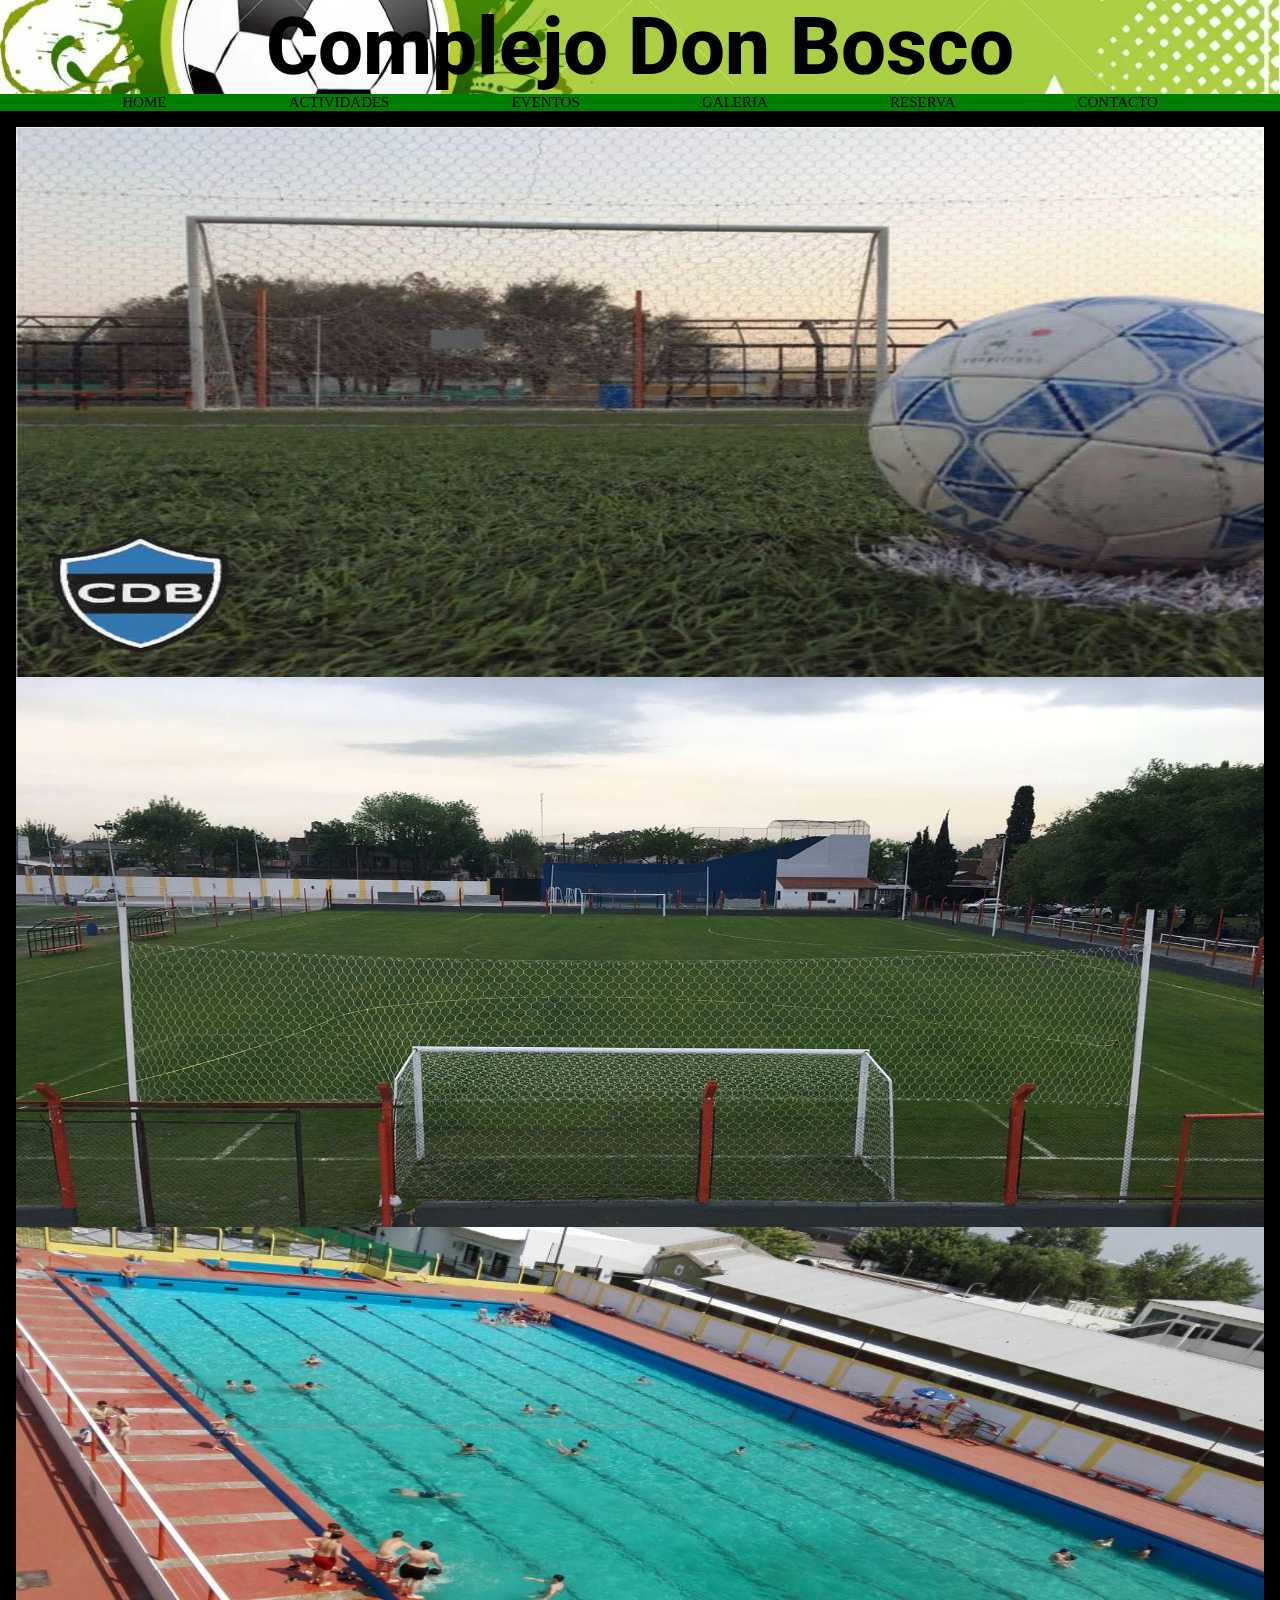
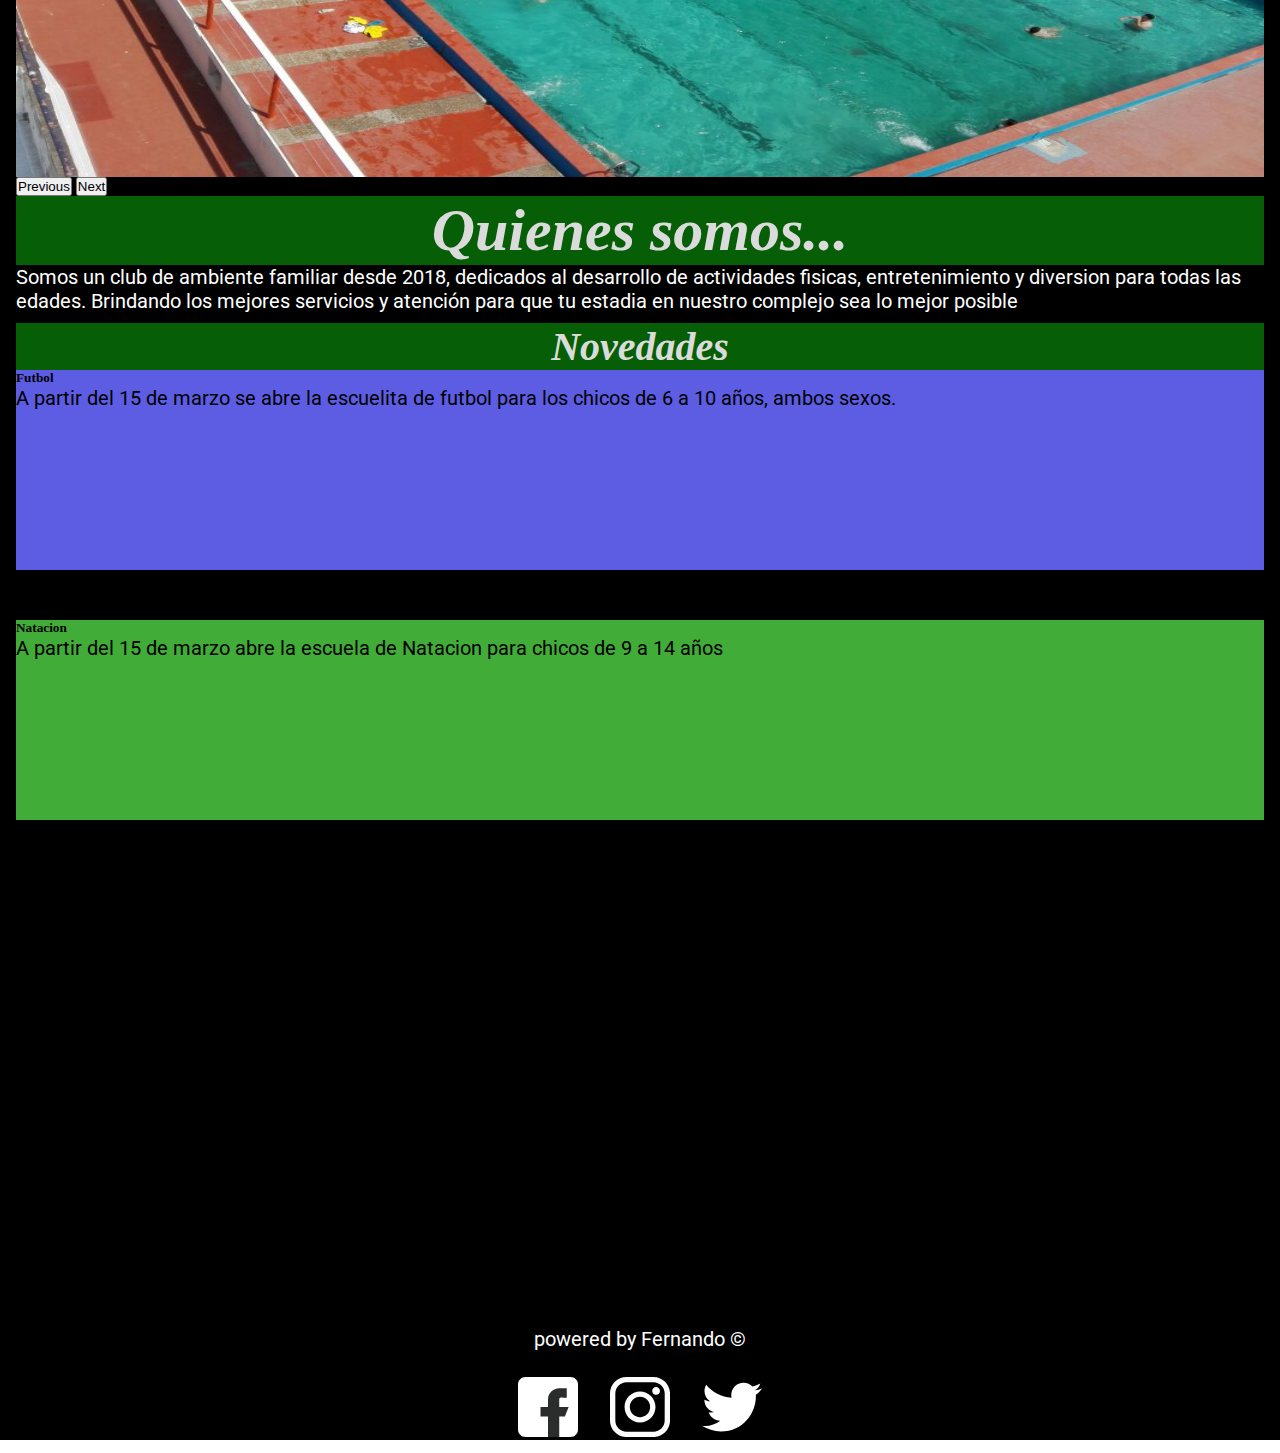
<file: index.html>
<!DOCTYPE html>
<html lang="en">
<head>
    <meta charset="UTF-8">
    <meta http-equiv="X-UA-Compatible" content="IE=edge">
    <meta name="viewport" content="width=, initial-scale=1.0">
    <meta name="keywords" content="complejo deportivo, Complejo Don Bosco, Deportes">
    <meta name="description" content="Somos un club vecinal destinado a los deportes y a las areas recreativas">
    <link rel="stylesheet" href="https://cdnjs.cloudflare.com/ajax/libs/animate.css/4.1.1/animate.min.css"/>
    <link href="https://unpkg.com/aos@2.3.1/dist/aos.css" rel="stylesheet">
    <link href="https://cdn.jsdelivr.net/npm/bootstrap@5.1.3/dist/css/bootstrap.min.css" rel="stylesheet" integrity="sha384-1BmE4kWBq78iYhFldvKuhfTAU6auU8tT94WrHftjDbrCEXSU1oBoqyl2QvZ6jIW3" crossorigin="anonymous">
    <script src="https://cdn.jsdelivr.net/npm/bootstrap@5.1.3/dist/js/bootstrap.bundle.min.js" integrity="sha384-ka7Sk0Gln4gmtz2MlQnikT1wXgYsOg+OMhuP+IlRH9sENBO0LRn5q+8nbTov4+1p" crossorigin="anonymous"></script>
    <link rel="stylesheet" href="css/style.css">
    <link rel="preconnect" href="https://fonts.googleapis.com">
    <link rel="preconnect" href="https://fonts.gstatic.com" crossorigin>
    <link href="https://fonts.googleapis.com/css2?family=Roboto&display=swap" rel="stylesheet">
    <title>Complejo deportivo -Home</title>
</head>
<body>
    <header>           
      <h1 id="grantitulo">Complejo Don Bosco</h1>
      <nav>
        <ul>
          <li><a href="index.html">HOME</a></li>
          <li><a href="html/actividades.html">ACTIVIDADES</A></li>
          <li><a href="html/eventos.html">EVENTOS</a></li>
          <li><a href="html/galeria.html">GALERIA</a></li>
          <li><a href="html/reserva.html">RESERVA</a></li>
          <li><a href="html/contacto.html">CONTACTO</a></li>
        </ul>
      </nav>       
    </header>   
  
        <main>
          <section>
            <div id="carouselExampleControls" class="carousel slide" data-bs-ride="carousel">
                <div class="carousel-inner">
                  <div class="carousel-item active">
                    <img src="img/cancha6.jpeg" class="d-block w-100" alt="canchas de cesped sintetico">
                  </div>
                  <div class="carousel-item">
                    <img src="img/cancha4.jpeg" class="d-block w-100" alt="cancha de cesped natural">
                  </div>
                  <div class="carousel-item">
                    <img src="img/pileta1.jpg" class="d-block w-100" alt="Picina olimpica">
                  </div>
                </div>
                <button class="carousel-control-prev" type="button" data-bs-target="#carouselExampleControls" data-bs-slide="prev">
                  <span class="carousel-control-prev-icon" aria-hidden="true"></span>
                  <span class="visually-hidden">Previous</span>
                </button>
                <button class="carousel-control-next" type="button" data-bs-target="#carouselExampleControls" data-bs-slide="next">
                  <span class="carousel-control-next-icon" aria-hidden="true"></span>
                  <span class="visually-hidden">Next</span>
                </button>
            </div>     
          </section>

            <section>
              <h2 class="animate__animated animate__bounceInRight">Quienes somos...</h2>
              <p class="animate__animated animate__backInDown">Somos un club de ambiente familiar desde 2018, dedicados al desarrollo de actividades fisicas, entretenimiento y diversion para todas las edades. Brindando los mejores servicios y atención  para que tu estadia en nuestro complejo sea lo mejor posible</p>
            </section>
              <h3 class="Titulonov">Novedades</h1>
            <section>
              <div class="container">
                <div class="row">
                    <div class="col-12 col-sm-12 col-md-6">
                      <div class="card">
                        <div class="card-body">
                          <h5 class="card-title">Futbol</h5>                         
                          <p class="card-text">A partir del 15 de marzo se abre la escuelita de futbol para los chicos de 6 a 10 años, ambos sexos.</p>                         
                        </div>    
                      </div>
                    </div>
                    <div class="col-12 col-sm-12 col-md-6">
                      <div class="card-2">
                        <div class="card-body">
                          <h5 class="card-title">Natacion</h5>                          
                          <p class="card-text">A partir del 15 de marzo abre la escuela de Natacion para chicos de 9 a 14 años</p>                        
                        </div>
                      </div>
                    </div>
                </div>
              </div>
            </section>
            
            <section>
              <iframe src="https://www.google.com/maps/embed?pb=!1m18!1m12!1m3!1d3280.5818208227397!2d-58.364573684767954!3d-34.690502280437!2m3!1f0!2f0!3f0!3m2!1i1024!2i768!4f13.1!3m3!1m2!1s0x95a3332839db7a8d%3A0xa46c762ba8a7cc08!2sComplejo%20Deportivo%20Don%20Bosco!5e0!3m2!1ses-419!2sar!4v1646266114960!5m2!1ses-419!2sar" width="600" height="450" style="border:0;" allowfullscreen="" loading="lazy"></iframe>
            </section>           
        </main>
        <footer>          
            <p class="piedepagina">powered by Fernando &copy</p>
            <div>
              <img class="imgredsocial" src="img/face.svg" alt="imagen de facebook">
              <img class="imgredsocial"  src="img/insta.svg" alt="imagen de instagram">
              <img class="imgredsocial"  src="img/twit.svg" alt="imagen de twitter">
            </div>                       
        </footer> 





        <script src="https://unpkg.com/aos@2.3.1/dist/aos.js"></script>
        <script>
            AOS.init();
        </script>
</body>
</html>
</file>
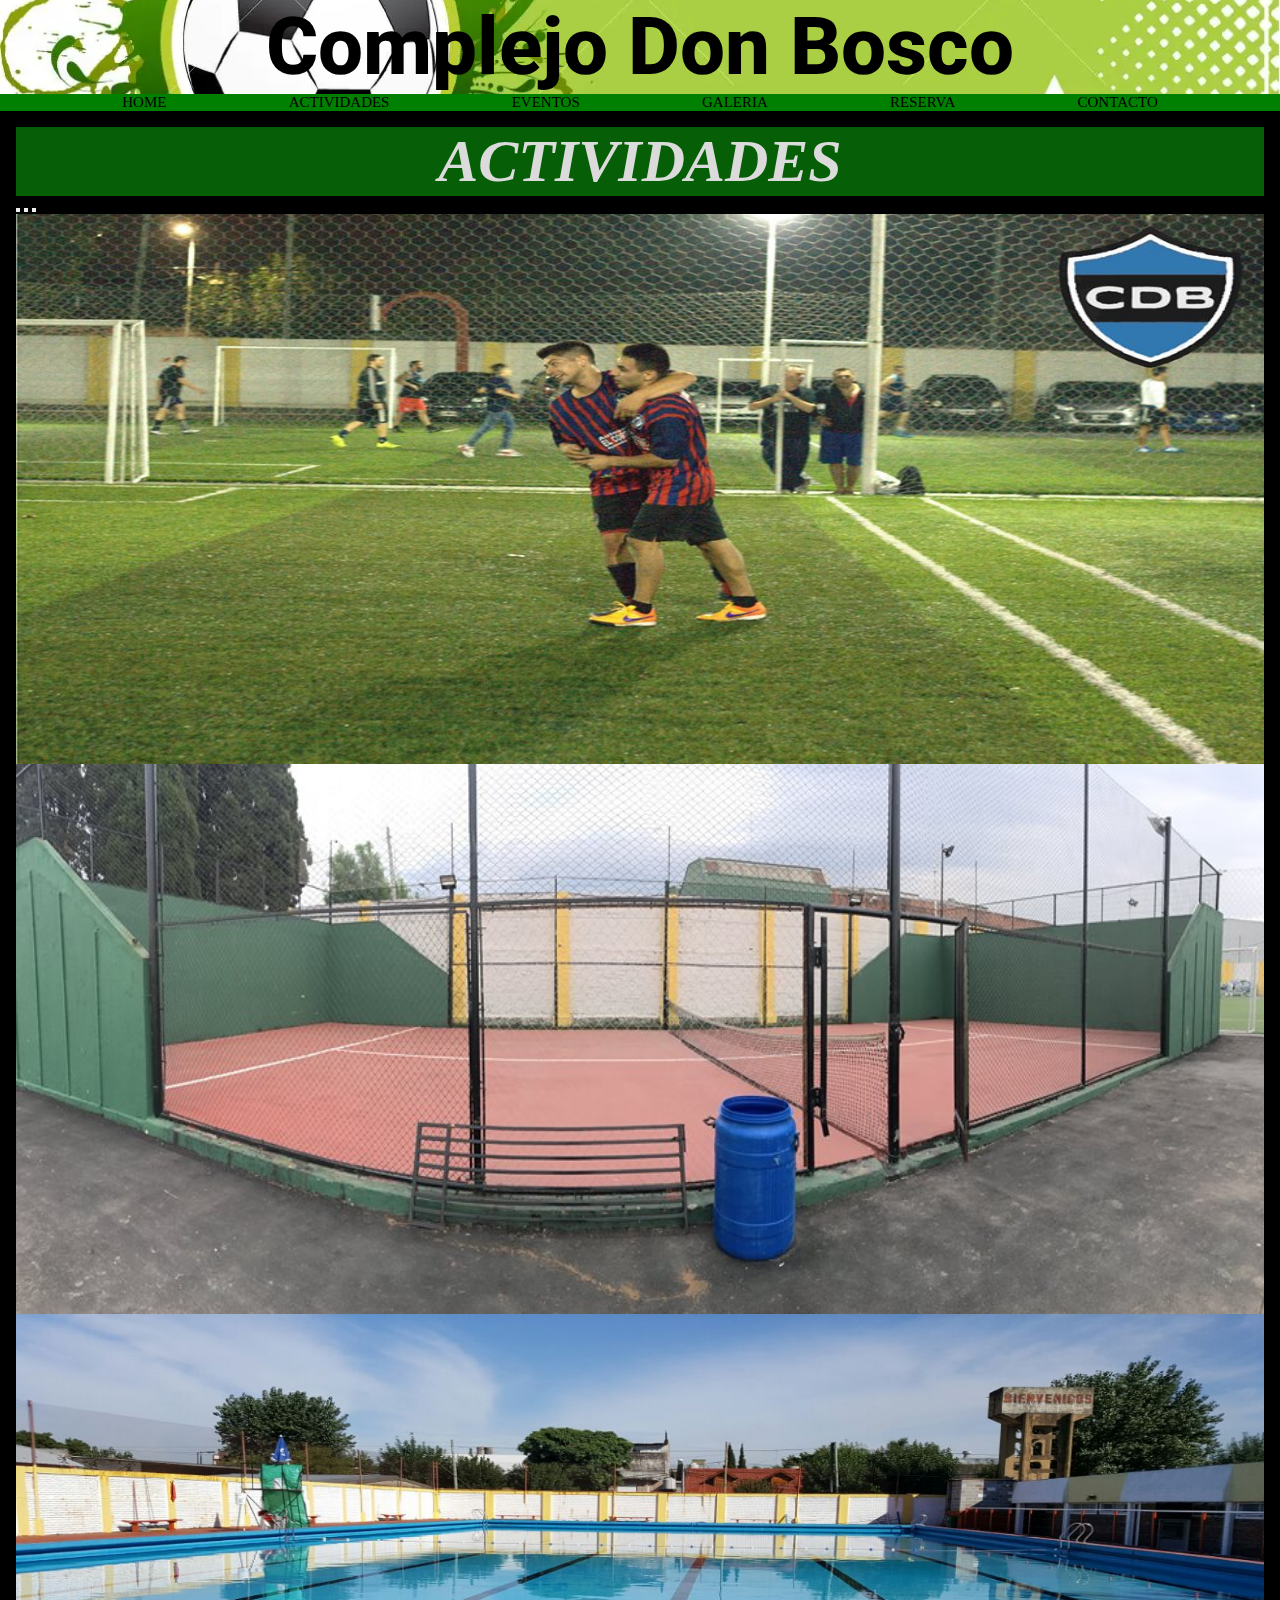
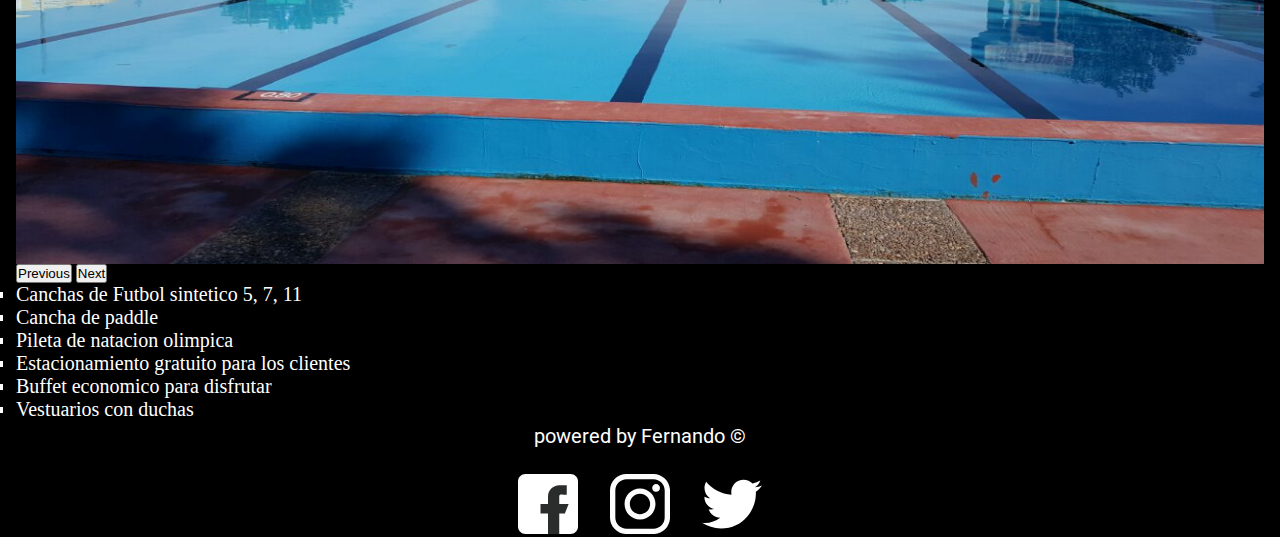
<file: html/actividades.html>
<!DOCTYPE html>
<html lang="en">
<head>
    <meta charset="UTF-8">
    <meta http-equiv="X-UA-Compatible" content="IE=edge">
    <meta name="viewport" content="width=, initial-scale=1.0">
    <meta name="keywords" content="Alquiler de canchas de futbol, Natacion, Alquiler de cancha de paddle">
    <meta name="description" content="Contamos con distintas actividades deportivas a desarrollarse en equipo">
    <link rel="stylesheet" href="https://cdnjs.cloudflare.com/ajax/libs/animate.css/4.1.1/animate.min.css"/>
    <link href="https://unpkg.com/aos@2.3.1/dist/aos.css" rel="stylesheet">
    <link href="https://cdn.jsdelivr.net/npm/bootstrap@5.1.3/dist/css/bootstrap.min.css" rel="stylesheet" integrity="sha384-1BmE4kWBq78iYhFldvKuhfTAU6auU8tT94WrHftjDbrCEXSU1oBoqyl2QvZ6jIW3" crossorigin="anonymous">
    <script src="https://cdn.jsdelivr.net/npm/bootstrap@5.1.3/dist/js/bootstrap.bundle.min.js" integrity="sha384-ka7Sk0Gln4gmtz2MlQnikT1wXgYsOg+OMhuP+IlRH9sENBO0LRn5q+8nbTov4+1p" crossorigin="anonymous"></script>
    <link rel="stylesheet" href="../css/style.css">
    <link rel="preconnect" href="https://fonts.googleapis.com">
    <link rel="preconnect" href="https://fonts.gstatic.com" crossorigin>
    <link href="https://fonts.googleapis.com/css2?family=Roboto&display=swap" rel="stylesheet">
    <title>Complejo deportivo -Actividades</title>
</head>
<body>
    
    <header>
      <h1 id="grantitulo">Complejo Don Bosco</h1>
      <nav>
        <ul>
          <li><a href="../index.html">HOME</a></li>
          <li><a href="../html/actividades.html">ACTIVIDADES</A></lis>
          <li><a href="../html/eventos.html">EVENTOS</a></li>
          <li><a href="../html/galeria.html">GALERIA</a></li>
          <li><a href="../html/reserva.html">RESERVA</a></li>
          <li><a href="../html/contacto.html">CONTACTO</a></li>
        </ul>
      </nav>
    </header>
  
    <main>        
      <section class="sectionact">
        <h2 class="tituloact">ACTIVIDADES </h2>
          <div id="carouselExampleIndicators" class="carousel slide" data-bs-ride="carousel">
            <div class="carousel-indicators">
              <button type="button" data-bs-target="#carouselExampleIndicators" data-bs-slide-to="0" class="active" aria-current="true" aria-label="Slide 1"></button>
              <button type="button" data-bs-target="#carouselExampleIndicators" data-bs-slide-to="1" aria-label="Slide 2"></button>
              <button type="button" data-bs-target="#carouselExampleIndicators" data-bs-slide-to="2" aria-label="Slide 3"></button>
            </div>
            <div class="carousel-inner" data-aos="zoom-in" data-aos-duration="2000">
              <div class="carousel-item active">
                <img src="../img/cancha1.jpg" class="d-block w-100" alt="Alquiler de canchas de futbol 5 y 7">
              </div>
              <div class="carousel-item">
                <img src="../img/paddle1.jpg" class="d-block w-100" alt="Alquiler de cancha de paddle">
              </div>
              <div class="carousel-item">
                <img src="../img/pileta2.jpg" class="d-block w-100" alt="Clases de Natacion">
              </div>
            </div>
            <button class="carousel-control-prev" type="button" data-bs-target="#carouselExampleIndicators" data-bs-slide="prev">
              <span class="carousel-control-prev-icon" aria-hidden="true"></span>
              <span class="visually-hidden">Previous</span>
            </button>
            <button class="carousel-control-next" type="button" data-bs-target="#carouselExampleIndicators" data-bs-slide="next">
              <span class="carousel-control-next-icon" aria-hidden="true"></span>
              <span class="visually-hidden">Next</span>
            </button>
          </div>
            
              <ul id="columnaact" class="animate__animated animate__bounceInRight" >
                <li class="descripcionact">Canchas de Futbol sintetico 5, 7, 11 </li>
                <li class="descripcionact">Cancha de paddle </li>
                <li class="descripcionact">Pileta de natacion olimpica</li>
                <li class="descripcionact">Estacionamiento gratuito para los clientes</li>
                <li class="descripcionact">Buffet economico para disfrutar</li> 
                <li class="descripcionact">Vestuarios con duchas</li>                     
              </ul>
      </section>
        
    </main>
    
    <footer>
      <p class="piedepagina">powered by Fernando &copy</p>
      <div>
        <img class="imgredsocial" src="../img/face.svg" alt="imagen de facebook">
        <img class="imgredsocial"  src="../img/insta.svg" alt="imagen de instagram">
        <img class="imgredsocial"  src="../img/twit.svg" alt="imagen de twitter">
      </div>      
    </footer> 

    <script src="https://unpkg.com/aos@2.3.1/dist/aos.js"></script>
    <script>
        AOS.init();
    </script> 
</body>
</html>
</file>
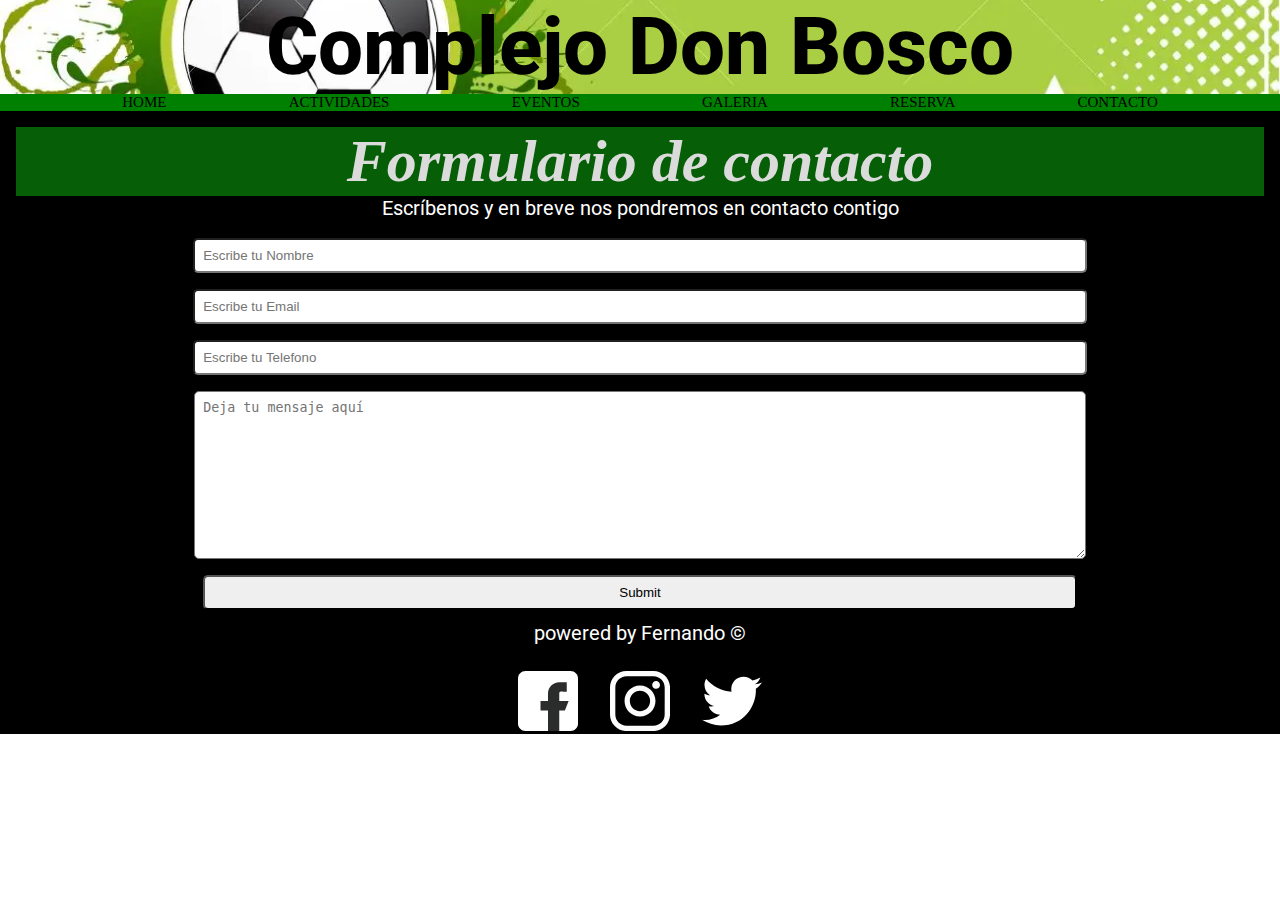
<file: html/contacto.html>
<!DOCTYPE html>
<html lang="en">
    <head>
        <meta charset="UTF-8">
        <meta http-equiv="X-UA-Compatible" content="IE=edge">
        <meta name="viewport" content="width=, initial-scale=1.0">
        <meta name="keywords" content="Ubicacion de canchas de futbool, ubicacion de canchas de paddle, ubicacion ubicacion de Pileta">
        <meta name="description" content="Nuestro club se encuentra Ubicado en gerli, que alli podras encontrarnos personalmente o dejandonos tu mensaje en la descripcion">
        <link rel="stylesheet" href="https://cdnjs.cloudflare.com/ajax/libs/animate.css/4.1.1/animate.min.css"/>
        <link href="https://unpkg.com/aos@2.3.1/dist/aos.css" rel="stylesheet">
        <link rel="stylesheet" href="../css/style.css">
        <link rel="preconnect" href="https://fonts.googleapis.com">
        <link rel="preconnect" href="https://fonts.gstatic.com" crossorigin>
        <link href="https://fonts.googleapis.com/css2?family=Roboto&display=swap" rel="stylesheet">
        <title>Complejo deportibo -contacto</title>
    </head>
<body>
    <header>
        <h1 id="grantitulo">Complejo Don Bosco</h1>
        <nav>
            <ul>
                <li><a href="../index.html">HOME</a></li>
                <li><a href="../html/actividades.html">ACTIVIDADES</A></li>
                <li><a href="../html/eventos.html">EVENTOS</a></li>
                <li><a href="../html/galeria.html">GALERIA</a></li>
                <li><a href="../html/reserva.html">RESERVA</a></li>
                <li><a href="../html/contacto.html">CONTACTO</a></li>
            </ul>
        </nav>
    </header>    
        <main>
            <section class="formulario">
                <h2 class="animate__animated animate__bounceInRight">Formulario de contacto</h2>
                <p>Escríbenos y en breve nos pondremos en contacto contigo</p>
                <form action="">               
                    <input type="text" name="" id="" required placeholder="Escribe tu Nombre">
                    <input type="email" name="" id="" required placeholder="Escribe tu Email">  
                    <input type="tel" name="" id="" placeholder="Escribe tu Telefono"> 
                    <textarea name="" id="" cols="30" rows="10" placeholder="Deja tu mensaje aquí"></textarea>
                    <input type="submit">               
                </form>
            </section>   
        </main>

        <footer>
            <p class="piedepagina">powered by Fernando &copy</p>
            <div>
                <img class="imgredsocial" src="../img/face.svg" alt="imagen de facebook">
                <img class="imgredsocial"  src="../img/insta.svg" alt="imagen de instagram">
                <img class="imgredsocial"  src="../img/twit.svg" alt="imagen de twitter">
            </div>            
        </footer> 

        <script src="https://unpkg.com/aos@2.3.1/dist/aos.js"></script>
        <script>
            AOS.init();
        </script>
</body>
</html>
</file>
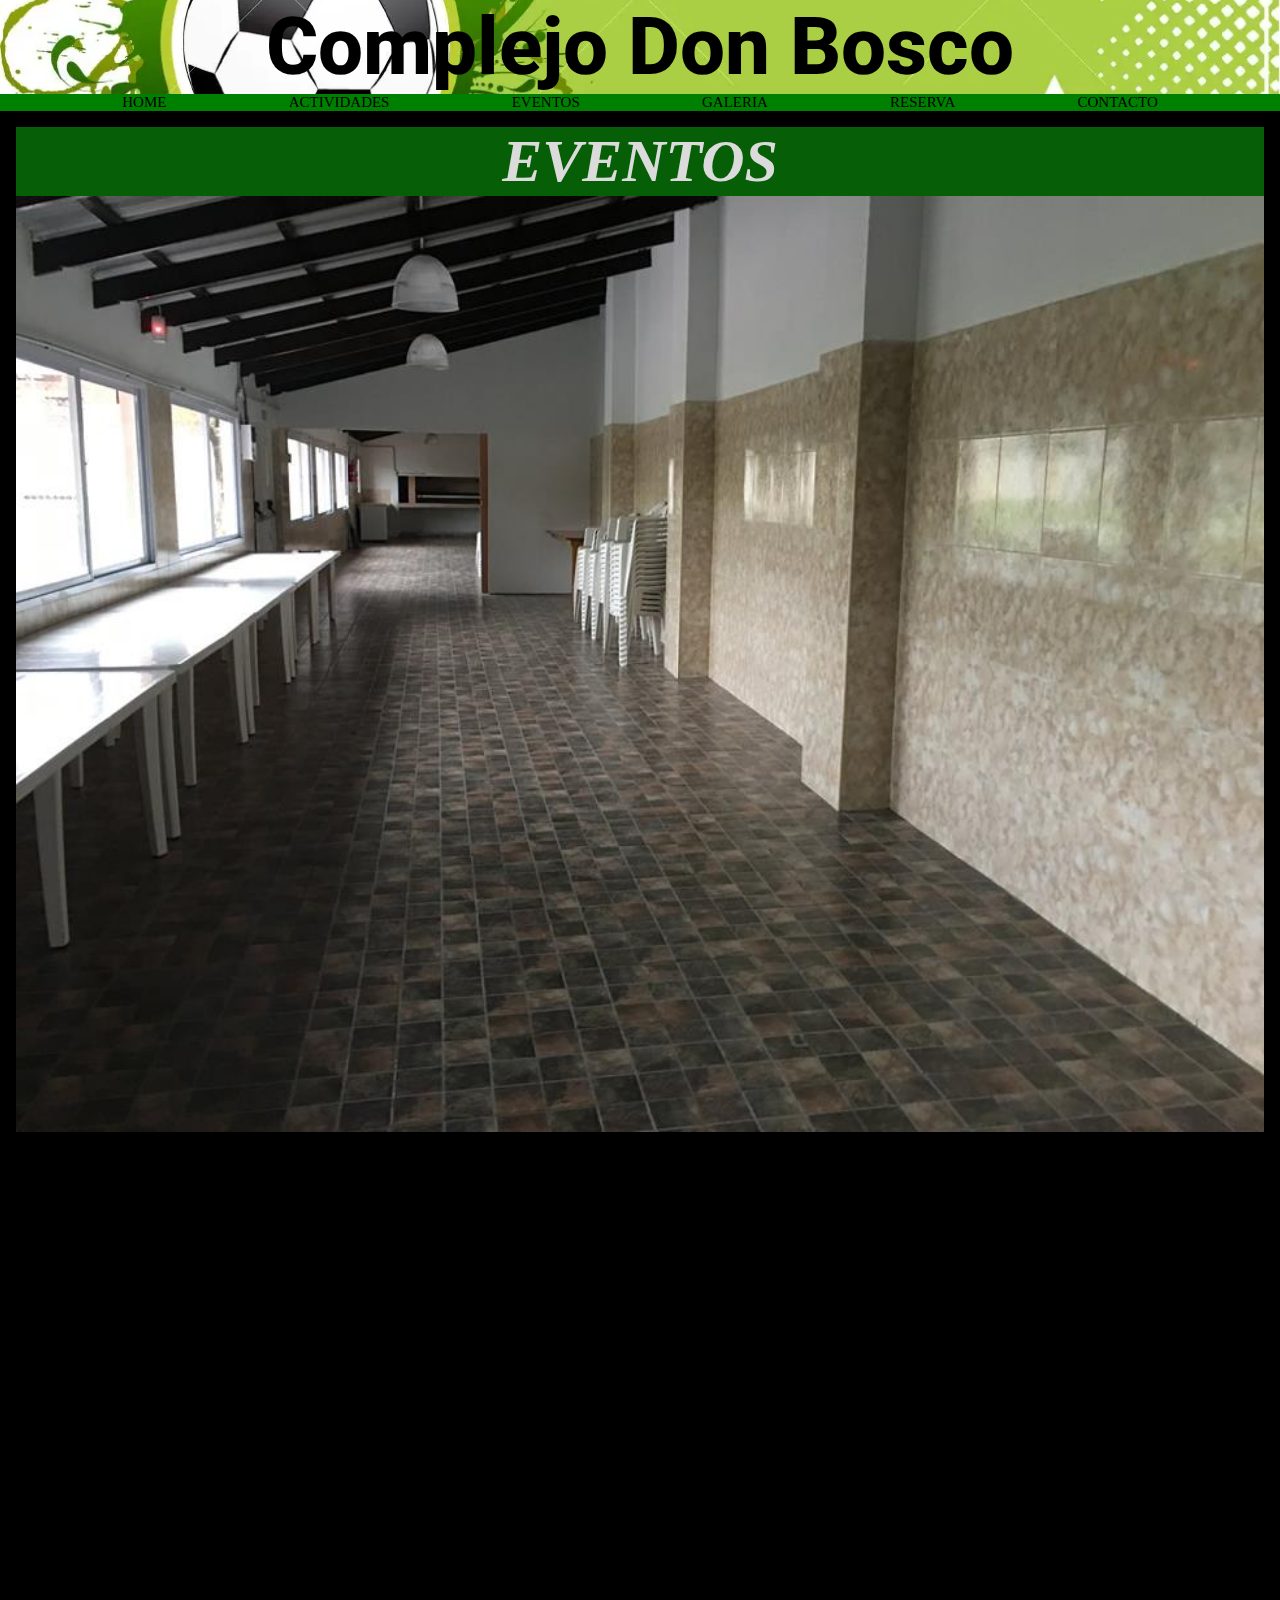
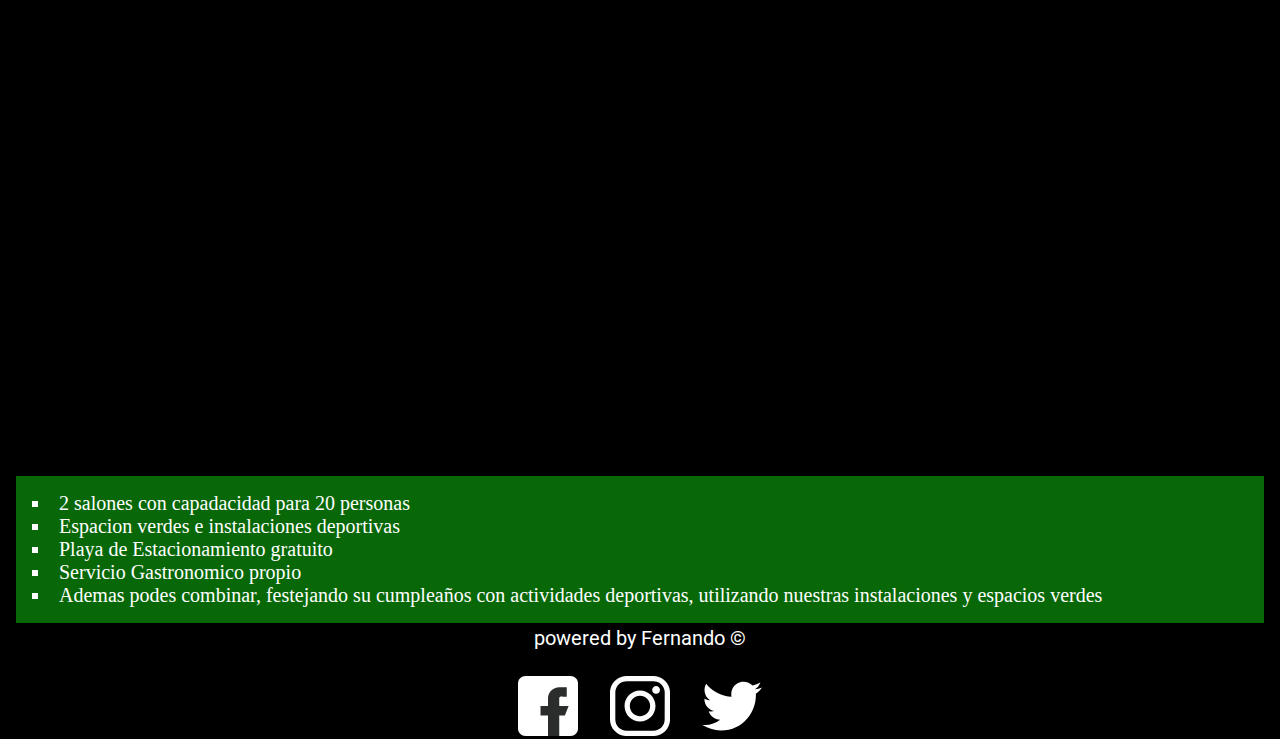
<file: html/eventos.html>
<!DOCTYPE html>
<html lang="en">
    <head>
        <meta charset="UTF-8">
        <meta http-equiv="X-UA-Compatible" content="IE=edge">
        <meta name="viewport" content="width=, initial-scale=1.0">
        <meta name="keywords" content="Festeja tu cumpleaños">
        <meta name="description" content="Contamos con espacios para todo tipo de eventos famialiares y reuniones">
        <link rel="stylesheet" href="https://cdnjs.cloudflare.com/ajax/libs/animate.css/4.1.1/animate.min.css"/>
        <link href="https://unpkg.com/aos@2.3.1/dist/aos.css" rel="stylesheet">
        <link rel="stylesheet" href="../css/style.css">
        <link rel="preconnect" href="https://fonts.googleapis.com">
        <link rel="preconnect" href="https://fonts.gstatic.com" crossorigin>
        <link href="https://fonts.googleapis.com/css2?family=Roboto&display=swap" rel="stylesheet">
        <title>Complejo deportivo -Eventos</title>
    </head>
<body>
    <header>
        <h1 id="grantitulo">Complejo Don Bosco</h1>
        <nav>
            <ul>
                <li><a href="../index.html">HOME</a></li>
                <li><a href="../html/actividades.html">ACTIVIDADES</A></li>
                <li><a href="../html/eventos.html">EVENTOS</a></li>
                <li><a href="../html/galeria.html">GALERIA</a></li>
                <li><a href="../html/reserva.html">RESERVA</a></li>
                <li><a href="../html/contacto.html">CONTACTO</a></li>
            </ul>
        </nav>

    </header> 

        <main>           
            <h2 class="animate__animated animate__jackInTheBox">EVENTOS</h2>
            <div class="grillaeventos">               
                <div class="contenedoreventos1">
                    <img data-aos="flip-right"  data-aos-duration="1000" src="../img/salon1.jpg" alt="salon de fiesta">
                </div>                
                <div class="contenedoreventos2">
                    <img data-aos="flip-right"  data-aos-duration="1000" src="../img/cumpleaños1.jpeg" alt="Festeja tu cumpleaños">
                </div>               
            </div>           
            <div>
                <ul class="columnaeventos">
                    <li class="descripcioneventos">2 salones con capadacidad para 20 personas</li>
                    <li class="descripcioneventos">Espacion verdes e instalaciones deportivas</li>
                    <li class="descripcioneventos">Playa de Estacionamiento gratuito</li>
                    <li class="descripcioneventos">Servicio Gastronomico propio</li>
                    <li class="descripcioneventos">Ademas podes combinar, festejando su cumpleaños con actividades deportivas, utilizando nuestras instalaciones y espacios verdes</li>  
                </ul>
            </div>              
        </main>
        <footer>
            <p class="piedepagina">powered by Fernando &copy</p>
            <div>
                <img class="imgredsocial" src="../img/face.svg" alt="imagen de facebook">
                <img class="imgredsocial"  src="../img/insta.svg" alt="imagen de instagram">
                <img class="imgredsocial"  src="../img/twit.svg" alt="imagen de twitter">
            </div>  
        </footer> 
        <script src="https://unpkg.com/aos@2.3.1/dist/aos.js"></script>
        <script>
            AOS.init();
        </script>
</body>
</html>
</file>
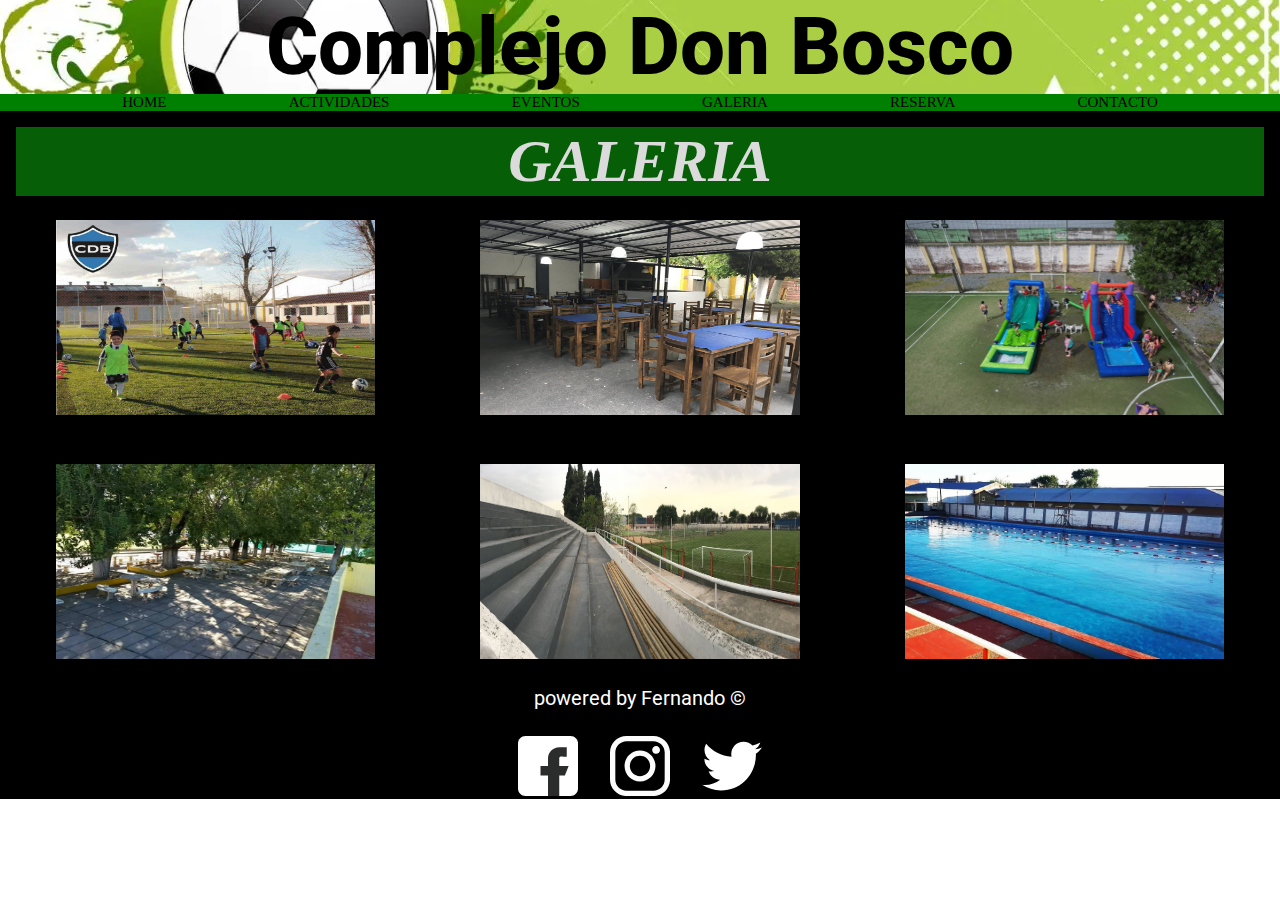
<file: html/galeria.html>
<!DOCTYPE html>
<html lang="en">
    <head>
        <meta charset="UTF-8">
        <meta http-equiv="X-UA-Compatible" content="IE=edge">
        <meta name="viewport" content="width=, initial-scale=1.0">
        <meta name="keywords" content="Imagenes de canchas de futbol, imagenes de cancha de Paddle, imagenes de Pileta">
        <meta name="description" content="Veni a visitarnos para poder disfrutar de todas las actividades con las que Contamos">
        <link rel="stylesheet" href="https://cdnjs.cloudflare.com/ajax/libs/animate.css/4.1.1/animate.min.css"/>
        <link href="https://unpkg.com/aos@2.3.1/dist/aos.css" rel="stylesheet">
        <link rel="stylesheet" href="../css/style.css">
        <link rel="preconnect" href="https://fonts.googleapis.com">
        <link rel="preconnect" href="https://fonts.gstatic.com" crossorigin>
        <link href="https://fonts.googleapis.com/css2?family=Roboto&display=swap" rel="stylesheet">
        <title>Complejo deportivo -Galeria</title>
    </head>
<body>
    
        <header>
            <h1 id="grantitulo">Complejo Don Bosco</h1>
            <nav>
                <ul>
                    <li><a href="../index.html">HOME</a></li>
                    <li><a href="../html/actividades.html">ACTIVIDADES</A></li>
                    <li><a href="../html/eventos.html">EVENTOS</a></li>
                    <li><a href="../html/galeria.html">GALERIA</a></li>
                    <li><a href="../html/reserva.html">RESERVA</a></li>
                    <li><a href="../html/contacto.html">CONTACTO</a></li>
                </ul>
            </nav>
        </header>

        <main>
            <h2 class="animate__animated animate__rollIn">GALERIA</h2>
            <div class="grillagaleria">                           
                <div class="contenedorgaleria1">
                <img data-aos="zoom-in" data-aos-duration="2000" src="../img/cancha2.jpg" alt="Cancha del complejo">
                </div>
                <div class="contenedorgaleria2">
                <img data-aos="zoom-in-up" data-aos-duration="2000" src="../img/buffet1.jpg" alt="buffet del complejo">
                </div>
                <div class="contenedorgaleria3">
                <img data-aos="zoom-in-down" data-aos-duration="2000" src="../img/cumpleaños1.jpeg" alt="Cumpleaños en el complejo">
                </div>
                <div class="contenedorgaleria4">
                <img data-aos="zoom-in-left" data-aos-duration="2000" src="../img/mesasdb.jpg" alt="Mesas que estan afuera de la Pileta">
                </div>
                <div class="contenedorgaleria5">
                <img data-aos="zoom-in-right" data-aos-duration="2000" src="../img/tribuna1.jpg" alt="Tribuna del Complejo">
                </div>
                <div class="contenedorgaleria6">
                <img data-aos="zoom-in-down" data-aos-duration="2000" src="../img/pileta3.jpeg" alt="Pileta del Complejo">
                </div>               
            </div>
        </main>
    
        <footer>
            <p class="piedepagina">powered by Fernando &copy</p>
            <div>
                <img class="imgredsocial" src="../img/face.svg" alt="imagen de facebook">
                <img class="imgredsocial"  src="../img/insta.svg" alt="imagen de instagram">
                <img class="imgredsocial"  src="../img/twit.svg" alt="imagen de twitter">
            </div>
            
        </footer> 


     





        <script src="https://unpkg.com/aos@2.3.1/dist/aos.js"></script>
        <script>
            AOS.init();
        </script>
</body>
</html>
</file>
<file: css/style.css>
/*colores*/
* {
  margin: 0%;
  padding: 0%; }

img {
  width: 100%;
  height: 100%; }

/*HEADER*/
header {
  background-image: url("../img/header3.webp");
  background-color: black;
  background-position: center;
  background-repeat: no-repeat;
  background-size: cover; }
  header #grantitulo {
    font-weight: 800;
    font-size: 80px;
    font-family: 'Roboto', sans-serif;
    text-align: center;
    color: black; }
  header nav {
    background-color: green; }
    header nav ul {
      display: flex;
      justify-content: space-evenly;
      list-style-type: none; }
      header nav ul li {
        font-size: 15px; }
        header nav ul li a {
          text-decoration: none;
          color: black;
          font-weight: 500; }

header nav ul li a:hover {
  color: white; }

/*MAIN index*/
main {
  background-color: black;
  padding: 1rem; }
  main .carousel-item {
    height: 550px; }
    main .carousel-item .carousel-item img {
      width: 100%;
      height: 100%;
      object-fit: cover; }

h2 {
  font-size: 60px;
  font-style: italic;
  text-align: center;
  color: #dbdbdb;
  background-color: #065e06; }

p {
  font-family: 'Roboto', sans-serif;
  color: white;
  font-size: 20px;
  margin-bottom: 10px; }

.Titulonov {
  font-size: 40px;
  text-align: center;
  color: #dbdbdb;
  background-color: #065e06;
  font-style: italic; }

.card, .card-2 {
  margin-bottom: 50px;
  height: 200px;
  background-color: #5d5de4; }
  .card .card-text, .card-2 .card-text {
    color: black; }

.card-2 {
  background-color: #42ac38; }

iframe {
  width: 100%; }

/* Main galeria*/
.grillagaleria {
  display: grid;
  grid-template-columns: 1fr 1fr 1fr;
  grid-template-rows: 1fr 1fr;
  grid-template-areas: "foto1 foto2 foto3" "foto4 foto5 foto6";
  align-content: space-around;
  justify-content: space-between;
  column-gap: 2%;
  align-items: center;
  justify-items: center; }
  .grillagaleria .contenedorgaleria1 {
    height: 80%;
    width: 80%;
    grid-area: foto1; }
  .grillagaleria .contenedorgaleria2 {
    height: 80%;
    width: 80%;
    grid-area: foto2; }
  .grillagaleria .contenedorgaleria3 {
    height: 80%;
    width: 80%;
    grid-area: foto3; }
  .grillagaleria .contenedorgaleria4 {
    height: 80%;
    width: 80%;
    grid-area: foto4; }
  .grillagaleria .contenedorgaleria5 {
    height: 80%;
    width: 80%;
    grid-area: foto5; }
  .grillagaleria .contenedorgaleria6 {
    height: 80%;
    width: 80%;
    grid-area: foto6; }

/*main contacto*/
.formulario p {
  text-align: center; }

.formulario form {
  display: flex;
  flex-direction: column;
  align-items: center; }

.formulario form input, textarea {
  width: 70%;
  border-radius: 5px;
  margin: 0.5rem;
  padding: 0.5rem; }

/*main actividades*/
#columnaact {
  display: flex;
  flex-direction: column; }
  #columnaact .descripcionact {
    list-style: square;
    font-size: 20px;
    color: white; }

/* Main eventos*/
.grillaeventos {
  display: grid;
  grid-template-columns: 1fr;
  grid-template-rows: 1fr 1fr;
  grid-template-areas: "eventos1"  "eventos2";
  align-content: space-around;
  justify-content: space-between;
  align-items: center;
  justify-items: center;
  gap: 1%; }

.contenedoreventos1 {
  grid-area: eventos1;
  width: 100%; }

.contenedoreventos2 {
  grid-area: eventos2;
  width: 100%; }

.columnaeventos {
  display: flex;
  flex-direction: column;
  background-color: #086808;
  padding: 1rem; }
  .columnaeventos .descripcioneventos {
    list-style: square;
    font-size: 20px;
    color: white;
    list-style-position: inside; }

/*FOOTER*/
footer {
  display: flex;
  flex-direction: column;
  justify-content: center;
  background-color: black;
  height: 100px;
  align-items: center; }

footer div {
  display: flex;
  padding: 1rem; }

footer div .imgredsocial {
  width: 60px;
  padding: 0 1rem; }

.piedepagina {
  text-align: center; }

@media only screen and (max-width: 600px) {
  header #grantitulo {
    font-size: 50px; }
  nav ul {
    flex-direction: column;
    align-items: center; }
  nav ul li {
    padding: 0.3rem 0; }
  /*mobile galeria*/
  .grillagaleria {
    grid-template-columns: 100%;
    grid-template-rows: 1fr 1fr 1fr 1fr 1fr 1fr;
    grid-template-areas: "foto1" "foto2" "foto3"    "foto4"    "foto5"    "foto6"; }
  .contenedorgaleria1 {
    grid-area: foto1; }
  .contenedorgaleria2 {
    grid-area: foto2; }
  .contenedorgaleria3 {
    grid-area: foto3; }
  .contenedorgaleria4 {
    grid-area: foto4; }
  .contenedorgaleria5 {
    grid-area: foto5; }
  .contenedorgaleria6 {
    grid-area: foto6; }
  /*mobile index*/
  main .carousel-item {
    height: 300px; }
  /*mobileactividades*/
  .tituloact {
    font-size: 40px; }
  /*mobile eventos*/
  .grillaeventos {
    grid-template-columns: 100%;
    grid-template-rows: 1fr 1fr;
    grid-template-areas: "foto1" "foto2"; }
  .contenedoreventos1 {
    grid-area: foto1; }
  .contenedoreventos2 {
    grid-area: foto2; } }
</file>
